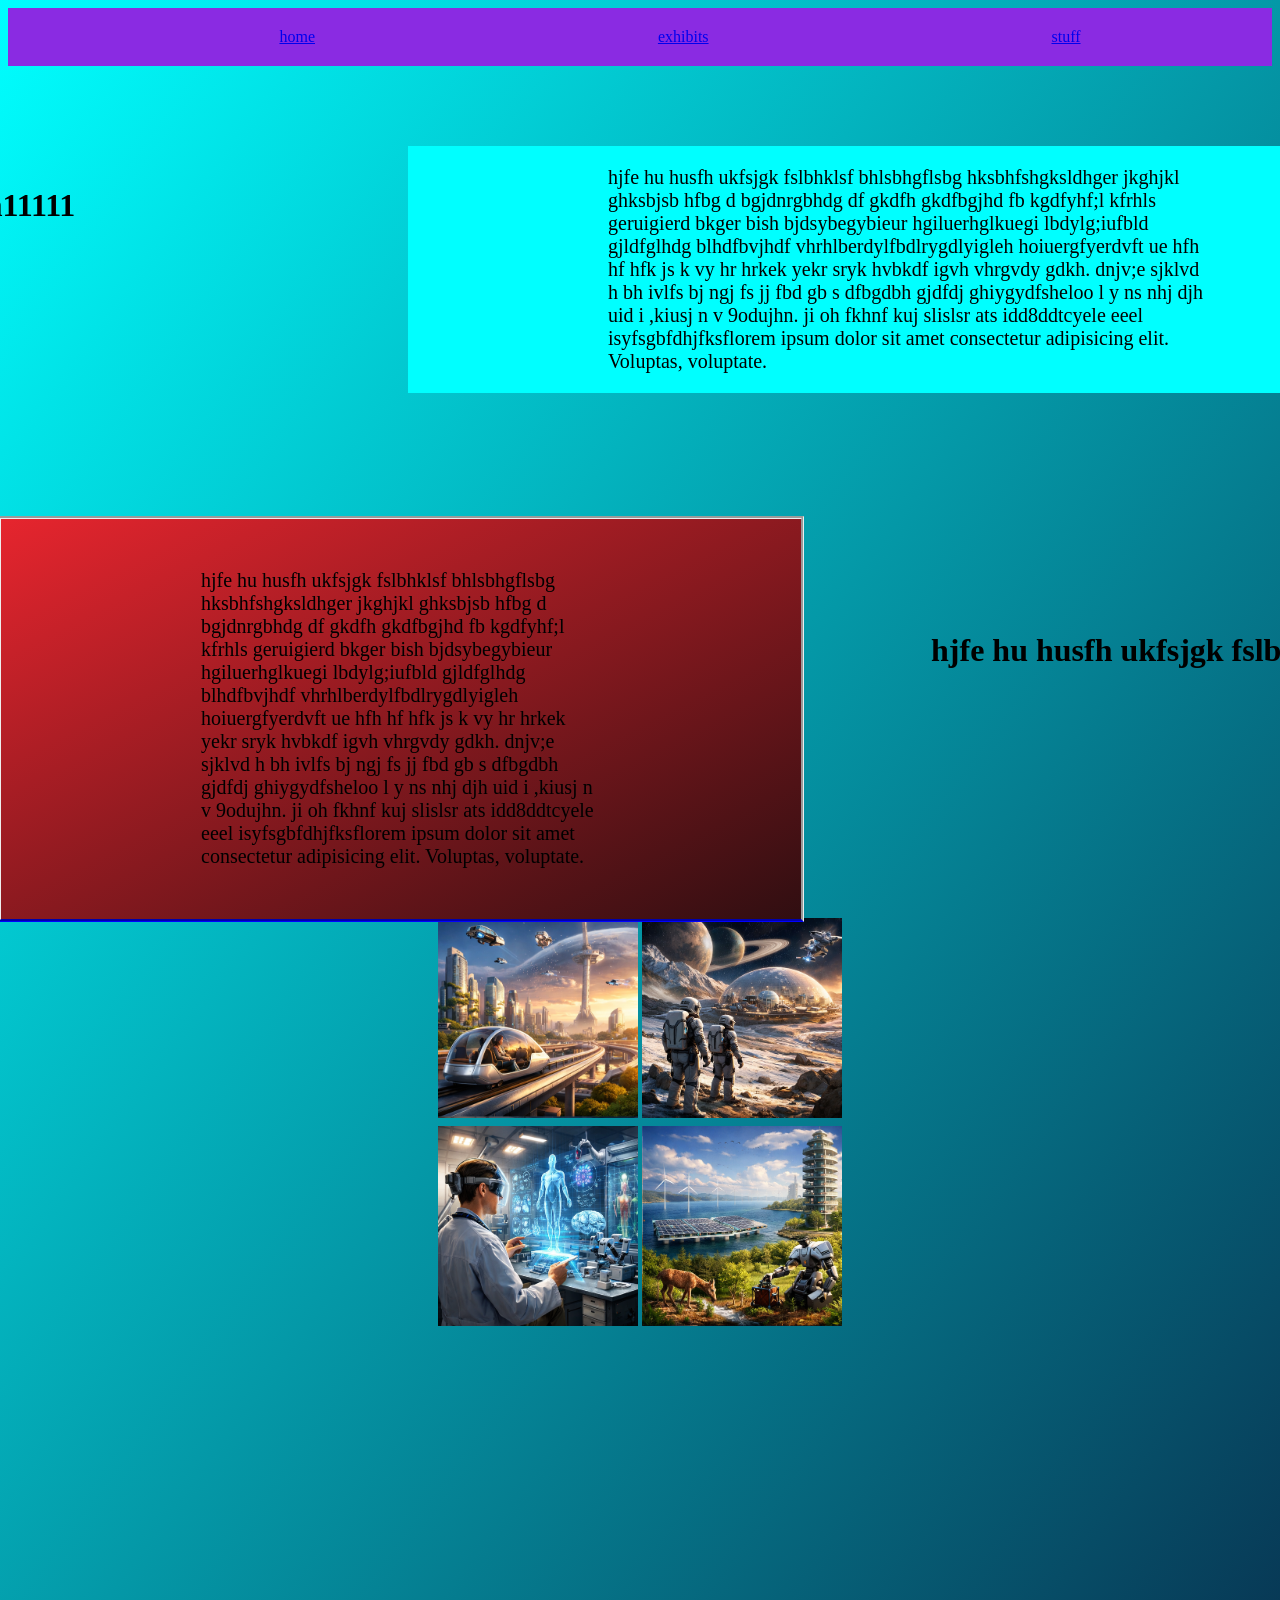
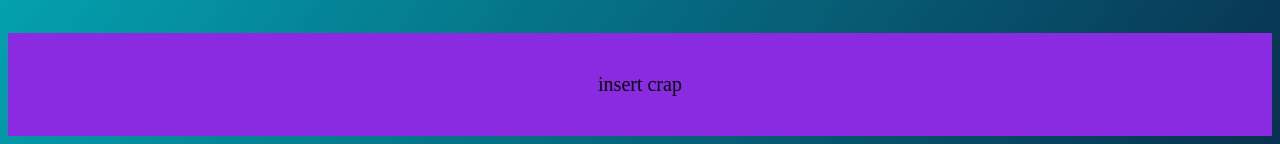
<file: index.html>
<!DOCTYPE html>
<html lang="en">
<head>
    <meta charset="UTF-8">
    <meta name="viewport" content="width=device-width, initial-scale=1.0">
    <title>Document</title>
    <link rel="stylesheet" href="style.css">
</head>
<body>
   <div class="header">
    <div><a href="secret.html">home</a></div>
    <div><a href="exhibits.html">exhibits</a></div>   
    <div><a href="stuff.html">stuff</a></div>
    </div>
    <div class="title1"><h1>h11111</h1></div>
   <div class="title2"><p> hjfe hu husfh ukfsjgk fslbhklsf bhlsbhgflsbg hksbhfshgksldhger jkghjkl ghksbjsb hfbg d bgjdnrgbhdg df gkdfh gkdfbgjhd fb kgdfyhf;l kfrhls geruigierd bkger bish bjdsybegybieur hgiluerhglkuegi lbdylg;iufbld gjldfglhdg blhdfbvjhdf vhrhlberdylfbdlrygdlyigleh hoiuergfyerdvft ue hfh hf hfk js k vy hr hrkek yekr sryk hvbkdf igvh vhrgvdy gdkh. dnjv;e sjklvd h bh ivlfs bj ngj fs jj fbd gb s dfbgdbh gjdfdj ghiygydfsheloo l y ns nhj djh uid i ,kiusj n v 9odujhn. ji oh fkhnf kuj slislsr ats idd8ddtcyele eeel  isyfsgbfdhjfksflorem ipsum dolor sit amet consectetur adipisicing elit. Voluptas, voluptate.</p></div>
    <br>
    <div class="title3"><h1> hjfe hu husfh ukfsjgk fslbhklsf</h1></div>
    <div class="title4A"></div>
    <div class="title4"><p> hjfe hu husfh ukfsjgk fslbhklsf bhlsbhgflsbg hksbhfshgksldhger jkghjkl ghksbjsb hfbg d bgjdnrgbhdg df gkdfh gkdfbgjhd fb kgdfyhf;l kfrhls geruigierd bkger bish bjdsybegybieur hgiluerhglkuegi lbdylg;iufbld gjldfglhdg blhdfbvjhdf vhrhlberdylfbdlrygdlyigleh hoiuergfyerdvft ue hfh hf hfk js k vy hr hrkek yekr sryk hvbkdf igvh vhrgvdy gdkh. dnjv;e sjklvd h bh ivlfs bj ngj fs jj fbd gb s dfbgdbh gjdfdj ghiygydfsheloo l y ns nhj djh uid i ,kiusj n v 9odujhn. ji oh fkhnf kuj slislsr ats idd8ddtcyele eeel  isyfsgbfdhjfksflorem ipsum dolor sit amet consectetur adipisicing elit. Voluptas, voluptate.</p></div></div>
    <br>
    <table>
    
        <tr>
            <td><img src="ChatGPT Image Mar 19, 2026, 09_09_47 PM (Edited 2).png" alt="Image 1" target="_blank"></td>
            <td><img src="ChatGPT Image Mar 19, 2026, 09_09_47 PM (Edited 4).png" alt="Image 2" target="_blank"></td>

        </tr>
        <tr>
            <td><img src="ChatGPT Image Mar 19, 2026, 09_09_47 PM (Edited 3).png" alt="Image 3" target="_blank"></td>
            <td><img src="ChatGPT Image Mar 19, 2026, 09_09_47 PM (Edited).png" alt="Image 4" target="_blank"></td>

        </tr>
    </table>

    <footer>
        <p>insert crap</p>
    </footer>
</body>
</html>
</file>
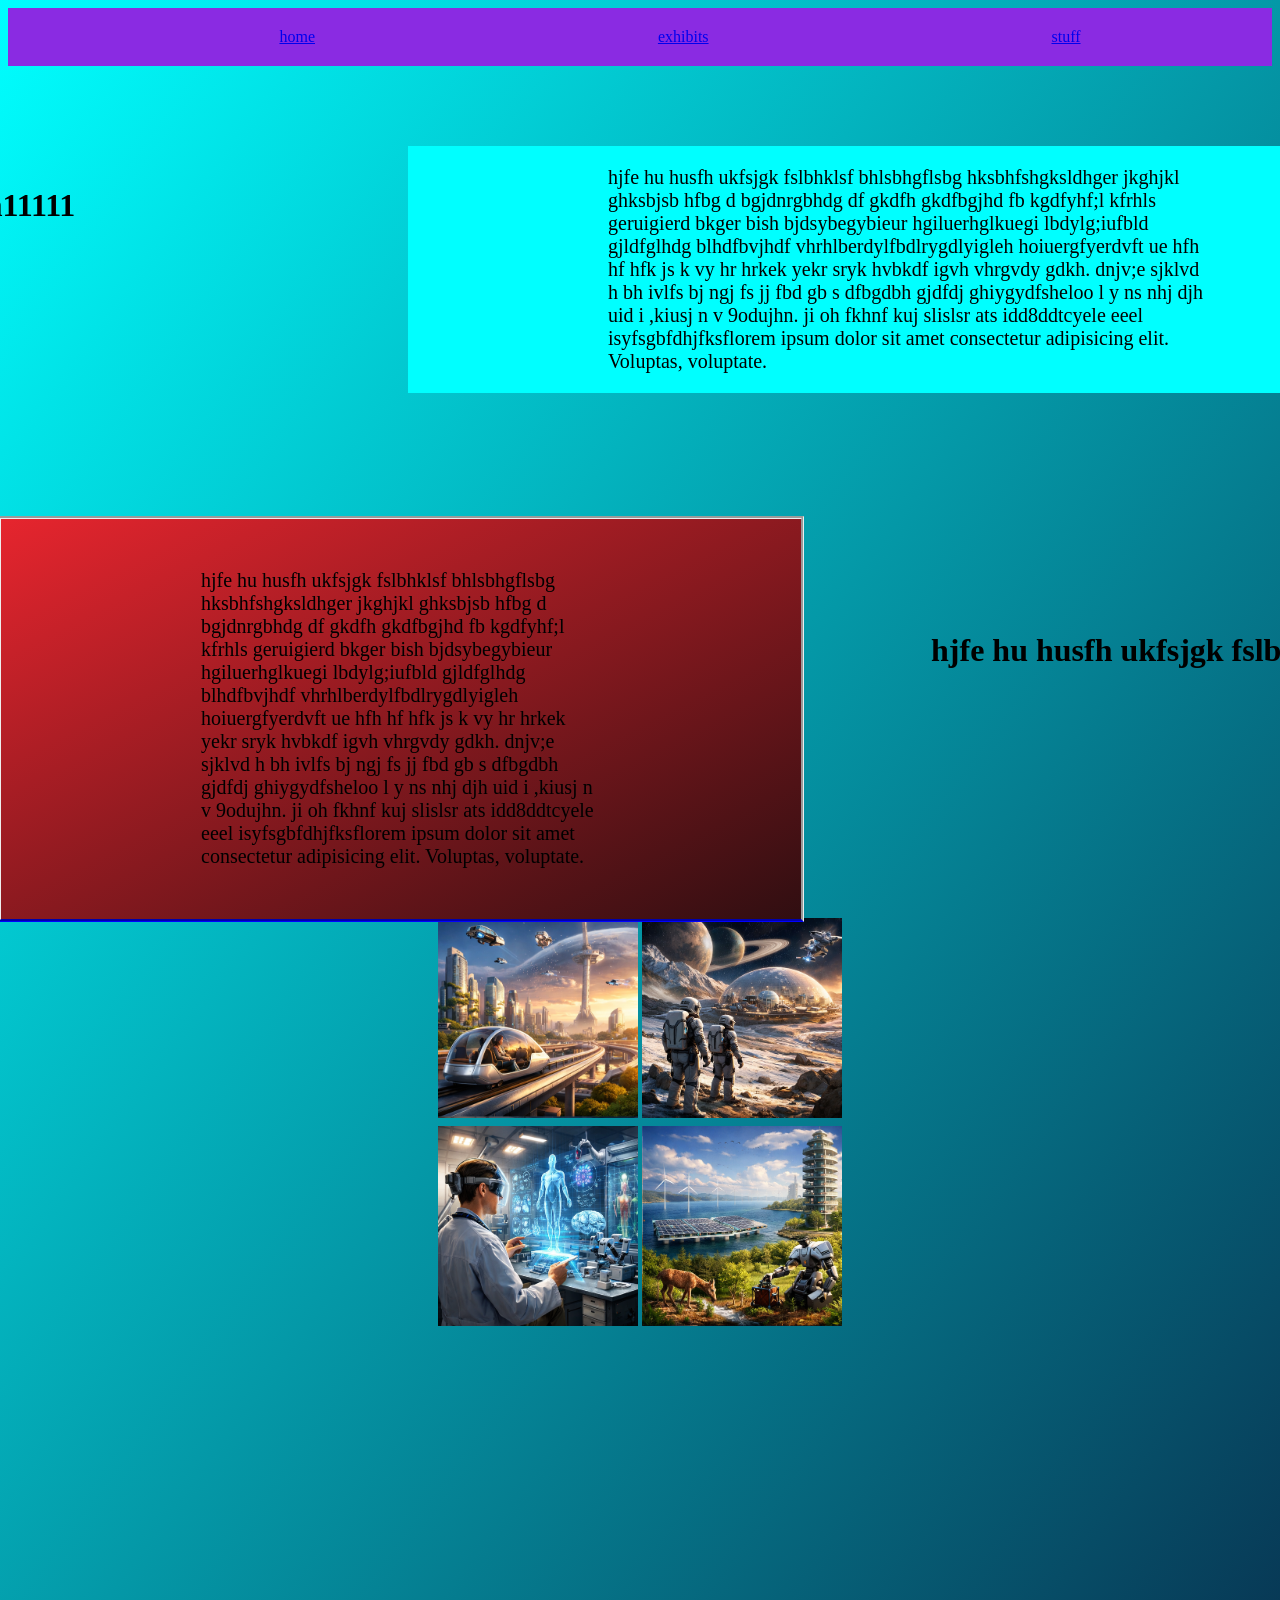
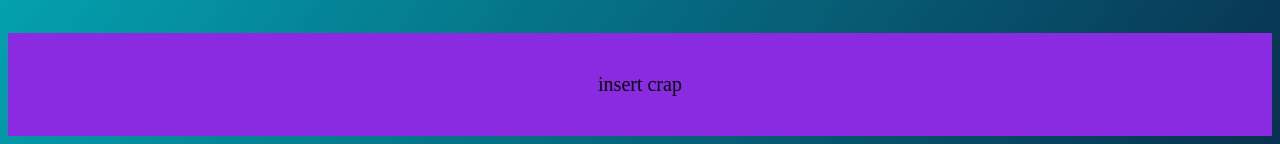
<file: exhibits.html>
<!DOCTYPE html>
<html lang="en">
<head>
    <meta charset="UTF-8">
    <meta name="viewport" content="width=device-width, initial-scale=1.0">
    <title>Document</title>
    <link rel="stylesheet" href="style.css">
</head>
<body>
   <div class="header">
    <div><a href="index.html">home</a></div>
    <div><a href="exhibits.html">exhibits</a></div>   
    <div><a href="stuff.html">stuff</a></div>
    </div>
    <div class="title1"><h1>h11111</h1></div>
   <div class="title2"><p> hjfe hu husfh ukfsjgk fslbhklsf bhlsbhgflsbg hksbhfshgksldhger jkghjkl ghksbjsb hfbg d bgjdnrgbhdg df gkdfh gkdfbgjhd fb kgdfyhf;l kfrhls geruigierd bkger bish bjdsybegybieur hgiluerhglkuegi lbdylg;iufbld gjldfglhdg blhdfbvjhdf vhrhlberdylfbdlrygdlyigleh hoiuergfyerdvft ue hfh hf hfk js k vy hr hrkek yekr sryk hvbkdf igvh vhrgvdy gdkh. dnjv;e sjklvd h bh ivlfs bj ngj fs jj fbd gb s dfbgdbh gjdfdj ghiygydfsheloo l y ns nhj djh uid i ,kiusj n v 9odujhn. ji oh fkhnf kuj slislsr ats idd8ddtcyele eeel  isyfsgbfdhjfksflorem ipsum dolor sit amet consectetur adipisicing elit. Voluptas, voluptate.</p></div>
    <br>
    <div class="title3"><h1> hjfe hu husfh ukfsjgk fslbhklsf</h1></div>
    <div class="title4"><p> hjfe hu husfh ukfsjgk fslbhklsf bhlsbhgflsbg hksbhfshgksldhger jkghjkl ghksbjsb hfbg d bgjdnrgbhdg df gkdfh gkdfbgjhd fb kgdfyhf;l kfrhls geruigierd bkger bish bjdsybegybieur hgiluerhglkuegi lbdylg;iufbld gjldfglhdg blhdfbvjhdf vhrhlberdylfbdlrygdlyigleh hoiuergfyerdvft ue hfh hf hfk js k vy hr hrkek yekr sryk hvbkdf igvh vhrgvdy gdkh. dnjv;e sjklvd h bh ivlfs bj ngj fs jj fbd gb s dfbgdbh gjdfdj ghiygydfsheloo l y ns nhj djh uid i ,kiusj n v 9odujhn. ji oh fkhnf kuj slislsr ats idd8ddtcyele eeel  isyfsgbfdhjfksflorem ipsum dolor sit amet consectetur adipisicing elit. Voluptas, voluptate.</p></div>
    <br>
    <table>
    
        <tr>
            <td><img src="ChatGPT Image Mar 19, 2026, 09_09_47 PM (Edited 2).png" alt="Image 1" target="_blank"></td>
            <td><img src="ChatGPT Image Mar 19, 2026, 09_09_47 PM (Edited 4).png" alt="Image 2" target="_blank"></td>

        </tr>
        <tr>
            <td><img src="ChatGPT Image Mar 19, 2026, 09_09_47 PM (Edited 3).png" alt="Image 3" target="_blank"></td>
            <td><img src="ChatGPT Image Mar 19, 2026, 09_09_47 PM (Edited).png" alt="Image 4" target="_blank"></td>

        </tr>
    </table>

    <footer>
        <p>insert crap</p>
    </footer>
</body>
</html>
</file>
<file: style.css>
﻿p {
    font-size: 20px;
    display: grid;
    justify-content: center;
    text-wrap: wrap;
    padding-left: 200px;
    padding-right: 200px;


}
body {

    background-image: linear-gradient(to bottom right, aqua, #08314F);
}

 h1 {

    display: grid;
    justify-content: center;
 }

.header {
    padding: 20px;
    display: flex;
    flex-direction: row;
    justify-content: space-around;
    padding-left: 100px; 
    background-color: blueviolet;

}
br {
    padding-top: 200px;
}
.title1 {

    display: flex;
    flex-direction: column;
    justify-content: space-around;
    position: relative;
    left: -610px;
    top: 100px;
}
.title2 {
    background-color: aqua;
    display: flex;
    flex-direction: column;
    justify-content: space-around;
    flex-wrap: wrap;
    position: relative;
    right: -400px;
    width: 1000px;
    
}
footer {
    display: flex;
    flex-direction: row;
    justify-content: space-around;
    background-color: blueviolet;
    padding: 20px;
    margin-top: 300px;
}
img {
    width: 200px;
    height: 200px;
}
table {
    display: flex;
    flex-direction: row;
    justify-content: space-around;
    padding-left: 200px;
    padding-right: 200px;
}
.title4 {
    background-image: linear-gradient(to bottom right, #E6252E, #300E11);
    border-style: groove;
    border-bottom-color:blue;
    border-weight: 100px;
    display: flex;
    flex-direction: column;
    justify-content: space-around;
    position: relative;
    left: -10px;
    top: 25px;
    width: 800px;
    height: 400px
    
}
.title3 {
    
    display: flex;
    flex-direction: column;
    justify-content: space-around;
    flex-wrap: wrap;
    position: relative;
    right: -500px;
    top: 200px;
    
    
}
</file>
